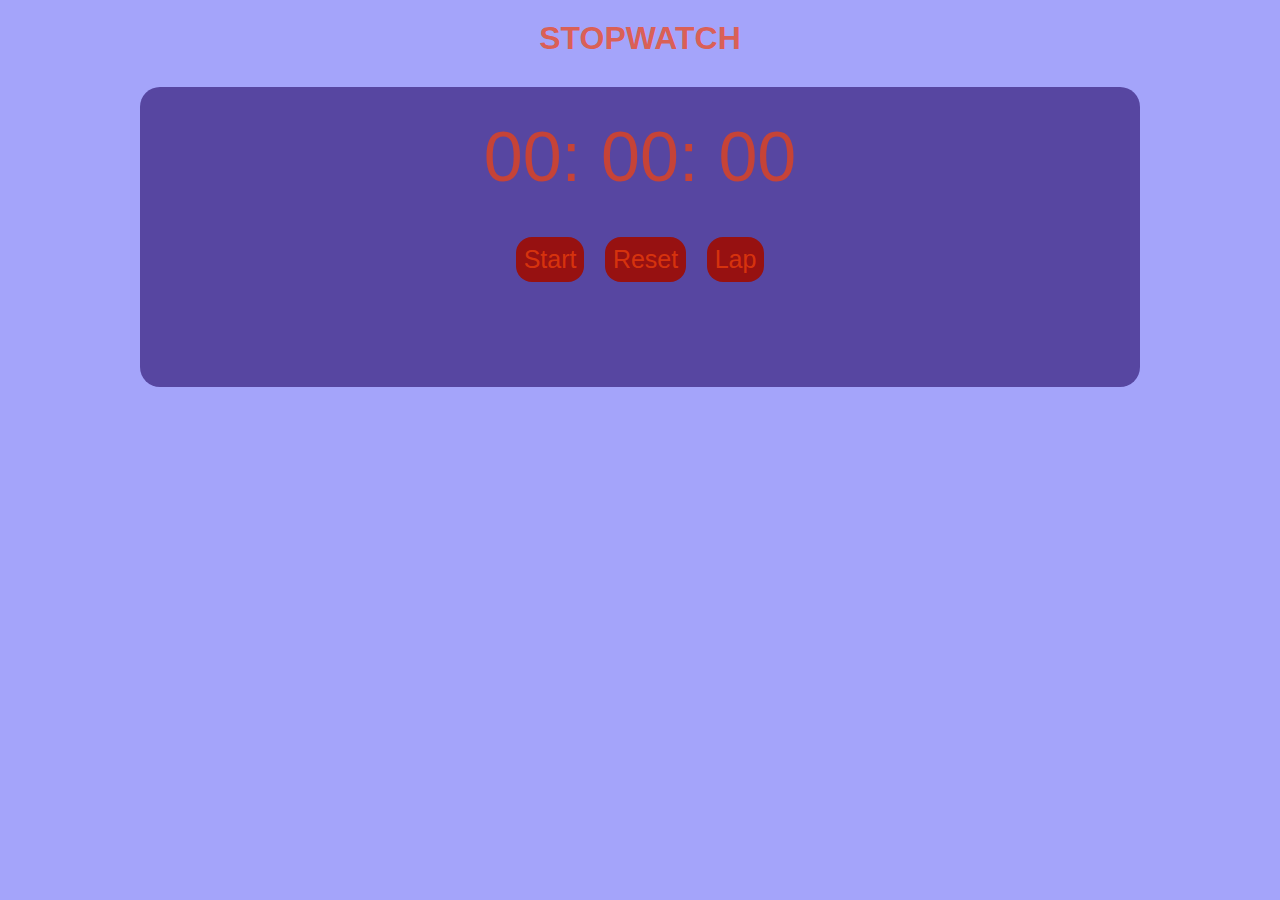
<file: index1.html>
<!DOCTYPE html>
<html lang="en">
<head>
    <meta charset="UTF-8">
    <meta http-equiv="X-UA-Compatible" content="IE=edge">
    <meta name="viewport" content="width=device-width, initial-scale=1.0">
    <title>Stopwatch
    </title>
    <link rel="stylesheet" href="main1.css"> 
</head>
<body>
    <h1 style="font-weight: bold">Stopwatch</h1>
    <div class="watch">
        <div class="time">
            <span id="hours">00:</span>
            <span id="minutes">00:</span>
            <span id="seconds">00</span>

        </div>
<div class="control">
    <button id="start">Start</button>
    <button id="reset">Reset</button>
    <button id="lap">Lap</button>
</div>
    </div>
    
</body>
</html>
</file>
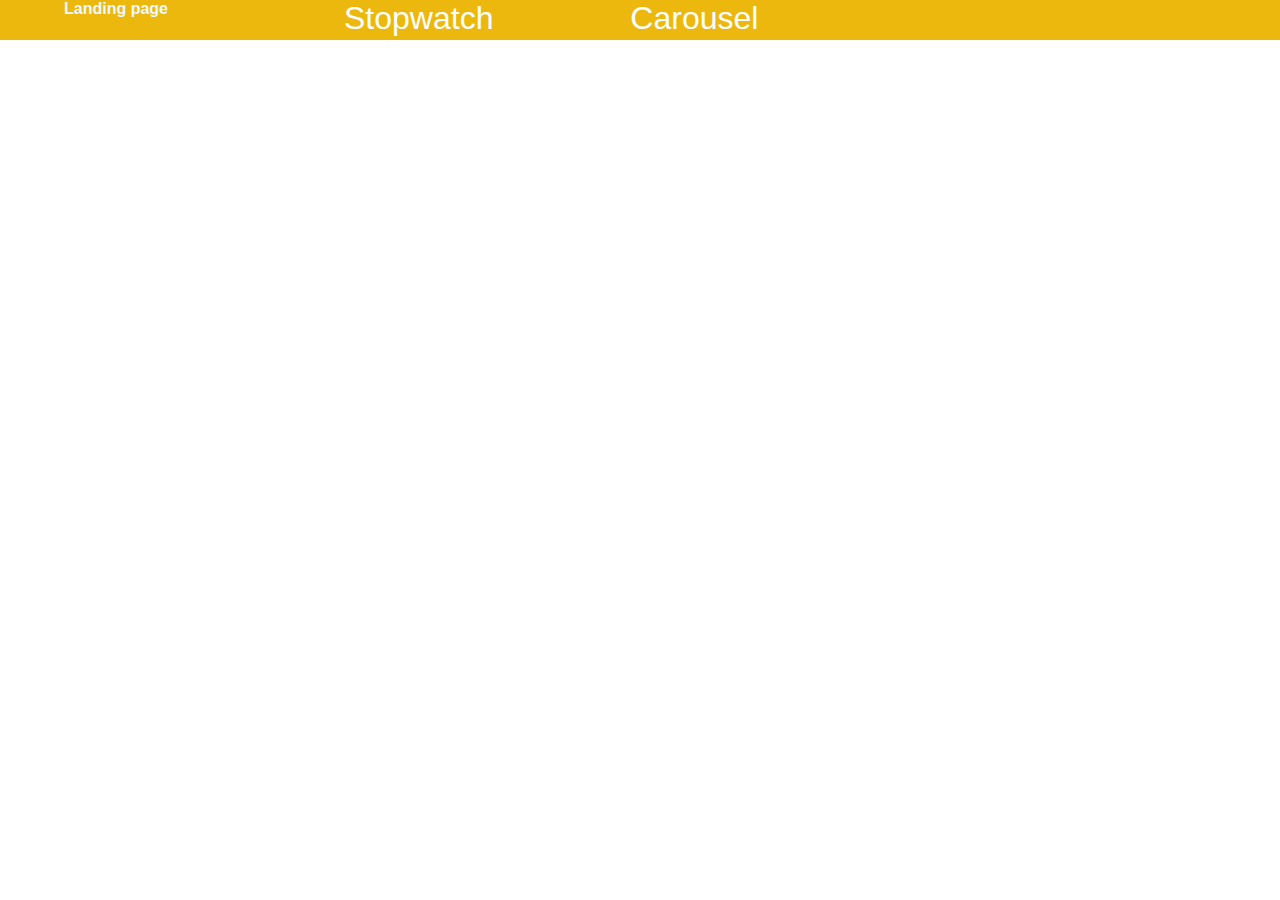
<file: LPage.html>
<html lang="en">
  
<head>
    <meta charset="UTF-8">
    <meta http-equiv="X-UA-Compatible" content="IE=edge">
    <meta name="viewport" content="width=device-width, 
                   initial-scale=1.0">
    <style>
        * {
            margin: 0;
            padding: 0;
        }
  
        .navbar {
            display: flex;
            background-color: #ecb80d;
            font-size: 2rem;
            height: 2.5rem;
        }
  
        .menu {
            margin: 0 3rem;
            justify-content: space-around;
            font-family: 'Franklin Gothic Medium',
                'Arial Narrow',
                Arial, sans-serif;
        }
        h3{
            font-size: medium;
            color: aliceblue;
            font-family: sans-serif;
            padding: 0 4rem;
        }
  
        a {
            text-decoration: none;
            color: #fff;
            padding: 0 4rem;
        }
    </style>
</head>
  
<body>
    <div class="navbar">
        <div class="brand">
            <h3>Landing page</h3>
        </div>
        <div class="menu">
            <a href="index1.html">Stopwatch</a>
            <a href="#">Carousel</a>
            
        </div>
    </div>
</file>
<file: main1.css>
:root{
    --primary:rgb(233, 168, 181);
    --dark:rgb(164, 164, 250);
    --darker:rgb(87, 70, 161);
    --light:rgba(243, 66, 12, 0.712);
    --buttons:rgb(151, 17, 17);

}
*{
    box-sizing: border-box;
    margin: 10px 0px;
    font-family: Arial, Helvetica, sans-serif;
}
body{
    background: var(--dark);
    color: var(--light);
}
h1{
    text-transform: uppercase;
    display: flex;
    justify-content: center;
    flex: 1;
    padding-bottom: 20px;
}
.watch{
        display: grid;
        justify-items: center;
        grid-template-rows: 50px 20px 50px 20px;
        grid-template-columns: 50px 20ps 50ps 20px;
        row-gap: 10px;
        column-gap: 10px;
        height: 300px;
        background-color: var(--darker);
        width: 100%;
        max-width: 1000px;
        margin: 0 auto 0 auto;
        padding: 10px 25px;
        border-radius: 20px;
}


.time{
    display: flex;
    justify-content: center;
    
}
span{
    font-size: 70px;
    justify-content: center;
    padding: 0px 10px 10px 10px;
}

.control{
    padding: 70px;
}

.control button{
    appearance: none;
    background: none;
    border: none;
    outline: none;
    user-select: none;
    cursor: pointer;
    
    color: var(--light);
    font-size: 25px;
    background-color: var(--buttons);
    margin: 0 0.5rem;
    padding: 0.5rem 0.5rem;
    border-radius: 1rem;

    transition: 0.4s;
}
button.hover{
    opacity: 0.7;
}

button.active{
    background-color: var(--dark);
}


    
@media screen and (max-width:260px){
    .control button{
        display: grid;
        row-gap: 0;
        justify-items: right;
        
    }
}
</file>
